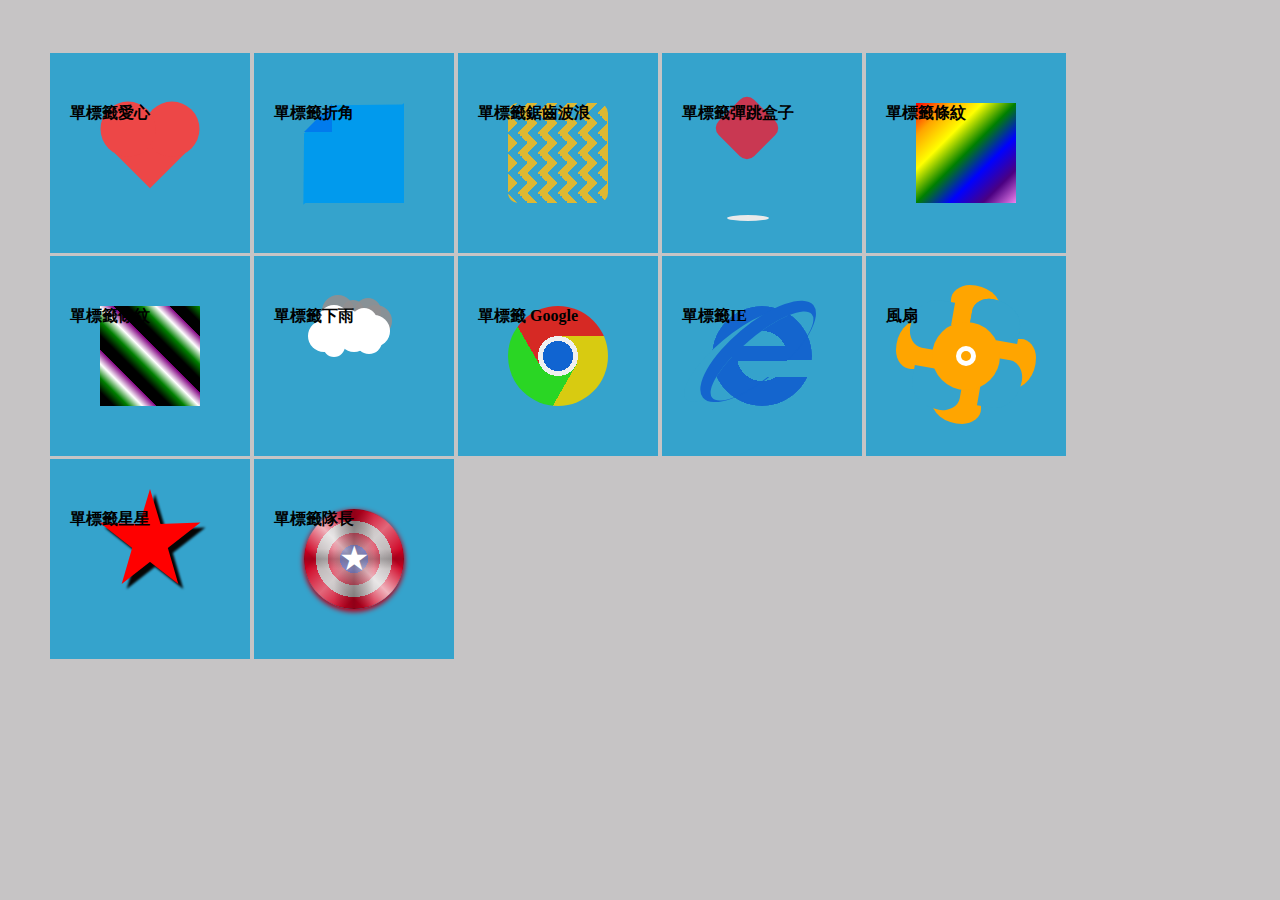
<file: index.html>
<!DOCTYPE html>
<html lang="en">

<head>
    <meta charset="UTF-8">
    <title>css各式圖形</title>
    <link rel="stylesheet" href="css/cssimg.css">
</head>

<body>
    <div class="container">
        <div class="wrap">
            <h4>單標籤愛心</h4>
            <div class="love"></div>
        </div>
        <div class="wrap">
            <h4>單標籤折角</h4>
            <div class="corner"></div>
        </div>
        <div class="wrap">
            <h4>單標籤鋸齒波浪</h4>
            <div class="wavebg"></div>
        </div>
        <div class="wrap">
            <h4>單標籤彈跳盒子</h4>
            <div class="anibox"></div>
        </div>
        <div class="wrap">
            <h4>單標籤條紋</h4>
            <div class="rainbow"></div>
        </div>
        <div class="wrap">
            <h4>單標籤條紋</h4>
            <div class="rainbow-2"></div>
        </div>
        <div class="wrap">
            <h4>單標籤下雨</h4>
            <div class="cloudy-rain"></div>
        </div>
        <div class="wrap">
            <h4>單標籤 Google</h4>
            <div class="google"></div>
        </div>
        <div class="wrap">
            <h4>單標籤IE</h4>
            <div class="ie"></div>
        </div>
        <div class="wrap">
            <h4>風扇</h4>
            <div class="electricfan">
                <div class="blade n-1"></div>
                <div class="blade n-2"></div>
                <div class="blade n-3"></div>
                <div class="blade n-4"></div>
                <div class="bladeforn4"></div>
                <div class="fanmid"></div>
            </div>
        </div>
        <div class="wrap">
            <h4>單標籤星星</h4>
            <div class="star"></div>
        </div>
        <div class="wrap">
            <h4>單標籤隊長</h4>
            <div class="captainShield"></div>
        </div>
    </div>
</body>

</html>
</file>
<file: css/cssimg.css>
@charset "UTF-8";
/* line 2, ../sass/cssimg.sass */
* {
  padding: 0;
  margin: 0;
}

/* line 5, ../sass/cssimg.sass */
body {
  background: #c6c4c5;
}

/* line 7, ../sass/cssimg.sass */
::before, ::after {
  content: "";
  position: absolute;
}


.container {
  padding: 50px;
  margin: 0 auto;
}


/* line 11, ../sass/cssimg.sass */
.wrap {
  padding: 50px;
  margin-top: 3px;
  position: relative;
  display: inline-block;
  vertical-align: bottom;
  background: #35a3cc;
}

/* line 19, ../sass/cssimg.sass */
h4 {
  position: absolute;
  left: 10%;
  z-index: 10;
  width: 150px;
}

/*愛心 */
/* line 25, ../sass/cssimg.sass */
.love {
  margin: 25px;
  width: 50px;
  height: 50px;
  background: #ed4747;
  transform: rotate(45deg);
}
/* line 31, ../sass/cssimg.sass */
.love::before, .love::after {
  width: 55px;
  height: 55px;
  background: #ed4747;
  border-radius: 100%;
}
/* line 36, ../sass/cssimg.sass */
.love::before {
  transform: rotate(-45deg) translate(40%, -50%);
}
/* line 38, ../sass/cssimg.sass */
.love::after {
  transform: rotate(-45deg) translate(-40%, -50%);
}

/*愛心 */
/*摺痕 */
/* line 44, ../sass/cssimg.sass */
.corner {
  position: relative;
  width: 0px;
  height: 0px;
  border: solid;
  border-width: 50px;
  border-color: transparent #019aed #019aed transparent;
  box-sizing: border-box;
}
/* line 52, ../sass/cssimg.sass */
.corner::before {
  width: 40px;
  height: 0px;
  border: solid;
  border-width: 0px 51px 50px 51px;
  border-color: transparent transparent #019aed transparent;
  transform: rotate(-45deg) translate(-34px, -92px);
}
/* line 59, ../sass/cssimg.sass */
.corner::after {
  width: 0;
  height: 0;
  border: solid;
  border-width: 14.1px;
  border-color: #017bed transparent transparent #017bed;
  transform: translate(-50px, -49px) rotate(180deg);
}

/*摺痕 */
/*波浪背景 */
/* line 69, ../sass/cssimg.sass */
.wavebg {
  border-radius: 10%;
  background: linear-gradient(135deg, #ddb833 25%, transparent 25%) 0px 0, linear-gradient(225deg, #ddb833 25%, transparent 25%) 0px 50px, linear-gradient(315deg, #ddb833 25%, transparent 25%) 0 -50px, linear-gradient(45deg, #ddb833 25%, transparent 25%);
  background-size: 20px 20px;
  width: 100px;
  height: 100px;
}

/*波浪背景 */
/*彈跳盒子 */
/* line 79, ../sass/cssimg.sass */
.anibox {
  position: relative;
  width: 100px;
  height: 100px;
  transform: translate(-40px, -20px);
}
/* line 84, ../sass/cssimg.sass */
.anibox::before {
  top: 0px;
  width: 50px;
  height: 50px;
  transform: translate(50px, 20px) rotate(45deg);
  background: #c93852;
  border-radius: 10px;
  animation: 0.7s aniball infinite;
  z-index: 2;
}
/* line 93, ../sass/cssimg.sass */
.anibox::after {
  top: 0;
  width: 42px;
  height: 6px;
  background: #eaeaea;
  border-radius: 100%;
  transform: translate(55px, 132px);
  animation: 0.7s ballShadow infinite;
}

@keyframes aniball {
  0% {
    top: 0px;
    transform: translate(50px, 20px) rotate(90deg);
  }
  25% {
    border-bottom-right-radius: 10px;
  }
  50% {
    top: 70px;
    border-bottom-right-radius: 35px;
    transform: translate(50px, 20px) rotate(45deg);
  }
  75% {
    border-bottom-right-radius: 10px;
  }
  100% {
    top: 0px;
    transform: translate(50px, 20px) rotate(0deg);
  }
}
@keyframes ballShadow {
  0% {
    transform: translate(55px, 132px);
  }
  50% {
    width: 50px;
    height: 10px;
    transform: translate(52.5px, 128px);
  }
  100% {
    transform: translate(55px, 132px);
    width: 42px;
  }
}
/*彈跳盒子 */
/*彩色條紋 */
/* line 129, ../sass/cssimg.sass */
.rainbow {
  width: 100px;
  height: 100px;
  background: linear-gradient(to bottom right, red, orange, yellow, green, blue, indigo, violet);
}

/* line 134, ../sass/cssimg.sass */
.rainbow-2 {
  width: 100px;
  height: 100px;
  background: repeating-linear-gradient(45deg, #000, #000 10px, green 20px, white 30px, purple 40px, purple 40px);
}

/*彩色條紋 */
/*雲朵下雨 */
/* line 141, ../sass/cssimg.sass */
.cloudy-rain {
  margin: 49px;
  width: 2px;
  height: 2px;
  background: #FFF;
  border-radius: 100%;
  transform: translate(-30px, -20px);
  box-shadow: 0 0 0 15px #FFF, 10px 10px 0 10px #FFF, 10px -15px 0 15px #FFF, 25px -15px 0 10px #FFF, 40px -15px 0 12px #FFF, 50px -5px 0 15px #FFF, 30px 0px 0 15px #FFF, 45px 5px 0 12px #FFF, 14px -25px 0 15px rgba(145, 143, 144, 0.9), 29px -25px 0 10px rgba(145, 143, 144, 0.9), 44px -25px 0 12px rgba(145, 143, 144, 0.9), 52px -15px 0 15px rgba(145, 143, 144, 0.9);
}
/* line 149, ../sass/cssimg.sass */
.cloudy-rain::before {
  width: 2px;
  height: 8px;
  background: transparent;
  border-radius: 100%;
  animation: anirain 0.8s infinite linear;
}

@keyframes anirain {
  0% {
    box-shadow: transparent 60px 30px, transparent 40px 40px, rgba(0, 0, 0, 0.3) 20px 75px, rgba(0, 0, 0, 0.3) 55px 50px, rgba(0, 0, 0, 0.3) 38px 100px, rgba(0, 0, 0, 0.3) 12px 95px, rgba(0, 0, 0, 0.3) 1px 45px, rgba(0, 0, 0, 0.3) 30px 35px;
  }
  25% {
    box-shadow: rgba(0, 0, 0, 0.3) 60px 45px, rgba(0, 0, 0, 0.3) 40px 60px, rgba(0, 0, 0, 0.3) 20px 90px, rgba(0, 0, 0, 0.3) 55px 65px, transparent 38px 120px, transparent 12px 120px, rgba(0, 0, 0, 0.3) 1px 70px, rgba(0, 0, 0, 0.3) 30px 60px;
  }
  26% {
    box-shadow: rgba(0, 0, 0, 0.3) 60px 45px, rgba(0, 0, 0, 0.3) 40px 60px, rgba(0, 0, 0, 0.3) 20px 90px, rgba(0, 0, 0, 0.3) 55px 65px, transparent 38px 40px, transparent 12px 20px, rgba(0, 0, 0, 0.3) 1px 70px, rgba(0, 0, 0, 0.3) 30px 60px;
  }
  50% {
    box-shadow: rgba(0, 0, 0, 0.3) 60px 70px, rgba(0, 0, 0, 0.3) 40px 80px, transparent 20px 100px, rgba(0, 0, 0, 0.3) 55px 80px, rgba(0, 0, 0, 0.3) 38px 60px, rgba(0, 0, 0, 0.3) 12px 45px, rgba(0, 0, 0, 0.3) 1px 95px, rgba(0, 0, 0, 0.3) 30px 85px;
  }
  51% {
    box-shadow: rgba(0, 0, 0, 0.3) 60px 70px, rgba(0, 0, 0, 0.3) 40px 80px, transparent 20px 45px, rgba(0, 0, 0, 0.3) 55px 80px, rgba(0, 0, 0, 0.3) 38px 60px, rgba(0, 0, 0, 0.3) 12px 45px, rgba(0, 0, 0, 0.3) 1px 95px, rgba(0, 0, 0, 0.3) 30px 85px;
  }
  75% {
    box-shadow: rgba(0, 0, 0, 0.3) 60px 95px, rgba(0, 0, 0, 0.3) 40px 100px, rgba(0, 0, 0, 0.3) 20px 60px, transparent 55px 95px, rgba(0, 0, 0, 0.3) 38px 80px, rgba(0, 0, 0, 0.3) 12px 70px, transparent 1px 120px, transparent 30px 110px;
  }
  76% {
    box-shadow: rgba(0, 0, 0, 0.3) 60px 95px, rgba(0, 0, 0, 0.3) 40px 100px, rgba(0, 0, 0, 0.3) 20px 60px, transparent 55px 35px, rgba(0, 0, 0, 0.3) 38px 80px, rgba(0, 0, 0, 0.3) 12px 70px, transparent 1px 25px, transparent 30px 15px;
  }
  100% {
    box-shadow: transparent 60px 120px, transparent 40px 120px, rgba(0, 0, 0, 0.3) 20px 75px, rgba(0, 0, 0, 0.3) 55px 50px, rgba(0, 0, 0, 0.3) 38px 100px, rgba(0, 0, 0, 0.3) 12px 95px, rgba(0, 0, 0, 0.3) 1px 45px, rgba(0, 0, 0, 0.3) 30px 35px;
  }
}
/*雲朵下雨 */
/*Google */
/* line 175, ../sass/cssimg.sass */
.google {
  width: 100px;
  height: 100px;
  border-radius: 100%;
  background: radial-gradient(#1064d1 15px, #f0f0f0 15px, #f0f0f0 20px, rgba(0, 0, 0, 0) 20px), linear-gradient(300deg, #d8cb11 28px, transparent 0) -23px, linear-gradient(60deg, #2ad624 48px, transparent 0), linear-gradient(180deg, #d62924 30px, transparent 0), linear-gradient(120deg, #d62924 55px, transparent 0), linear-gradient(300deg, #d8cb11 48px, transparent 0), linear-gradient(240deg, #d8cb11 55px, transparent 0), linear-gradient(0deg, #2ad624 48px, transparent 0);
}

/*Google */
/*IE */
/* line 183, ../sass/cssimg.sass */
.ie {
  width: 100px;
  height: 100px;
  border-radius: 100%;
  background: radial-gradient(#35a3cc 25px, rgba(0, 0, 0, 0) 0%), radial-gradient(#1465ce 50px, rgba(0, 0, 0, 0) 0%);
}
/* line 188, ../sass/cssimg.sass */
.ie::before {
  width: 130px;
  height: 40px;
  border-radius: 100%;
  box-shadow: 0px -6px 0 7px #1465ce, -20px -16px 0 1px #35a3cc;
  transform: translate(-15px, 30px) rotate(-40deg);
}
/* line 194, ../sass/cssimg.sass */
.ie::after {
  width: 55px;
  height: 15px;
  background: #1465ce;
  transform: translate(20px, 40px);
  box-shadow: 25px 15px 0 1px #35a3cc;
}

/*IE */
/*風扇 */
/* line 203, ../sass/cssimg.sass */
.electricfan {
  width: 100px;
  height: 100px;
  position: relative;
  animation: anifan 0.5s infinite linear;
}
/* line 208, ../sass/cssimg.sass */
.electricfan .blade, .electricfan .blade::before, .electricfan .bladeforn4 {
  position: absolute;
  width: 50px;
  height: 40px;
  background: orange;
  border-radius: 60% 100% 0 0;
}
/* line 214, ../sass/cssimg.sass */
.electricfan .blade::before, .electricfan .bladeforn4::before {
  background: #35a3cc;
  transform: translate(20px, 15px) rotate(10deg);
}
/* line 218, ../sass/cssimg.sass */
.electricfan .n-1 {
  transform: translate(35px, -21px);
}
/* line 220, ../sass/cssimg.sass */
.electricfan .n-2 {
  transform: translate(-25px, 18px) rotate(-90deg);
}
/* line 222, ../sass/cssimg.sass */
.electricfan .n-3 {
  transform: translate(15px, 78px) rotate(180deg);
}
/* line 224, ../sass/cssimg.sass */
.electricfan .n-4 {
  transform: translate(75px, 38px) rotate(90deg);
}
/* line 226, ../sass/cssimg.sass */
.electricfan .bladeforn4 {
  background: #35a3cc;
  transform: translate(55px, -6px) rotate(10deg);
}
/* line 230, ../sass/cssimg.sass */
.electricfan .fanmid {
  position: absolute;
  width: 68px;
  height: 68px;
  background: orange;
  border-radius: 100%;
  transform: translate(16px, 16px);
}
/* line 237, ../sass/cssimg.sass */
.electricfan .fanmid::before {
  width: 20px;
  height: 20px;
  background: #FFF;
  transform: translate(24px, 24px);
  border-radius: 100%;
}
/* line 243, ../sass/cssimg.sass */
.electricfan .fanmid::after {
  width: 10px;
  height: 10px;
  background: orange;
  border-radius: 100%;
  transform: translate(29px, 29px);
}

@keyframes anifan {
  0% {
    transform: rotate(0deg);
  }
  100% {
    transform: rotate(360deg);
  }
}
/*風扇 */
/*星星 */
/* line 257, ../sass/cssimg.sass */
.star {
  margin: 30px 38px;
  width: 0;
  height: 0;
  border: solid;
  border-width: 0px 12px 40px 12px;
  border-color: transparent transparent red transparent;
  transform: translate(0px, -50px);
  filter: drop-shadow(5px 5px 1px #050505);
}
/* line 266, ../sass/cssimg.sass */
.star::before, .star::after {
  width: 0;
  height: 0;
  border: solid;
  border-width: 0px 50px 36px 50px;
  border-color: transparent transparent red transparent;
  transform: translate(-50px, 32px) rotate(-38deg);
}
/* line 273, ../sass/cssimg.sass */
.star::after {
  transform: translate(-50px, 32px) rotate(38deg);
}

/*星星 */
/*隊長盾牌 */
/* line 279, ../sass/cssimg.sass */
.captainShield {
  width: 100px;
  height: 100px;
  border-radius: 100%;
  background: linear-gradient(90deg, rgba(255, 255, 255, 0) 30%, rgba(0, 0, 0, 0.3) 50%, rgba(255, 255, 255, 0) 70%), linear-gradient(0deg, rgba(255, 255, 255, 0) 40%, rgba(0, 0, 0, 0.2) 50%, rgba(255, 255, 255, 0) 60%), linear-gradient(135deg, rgba(255, 255, 255, 0) 30%, rgba(255, 255, 255, 0.4) 50%, rgba(255, 255, 255, 0) 70%), linear-gradient(45deg, rgba(255, 255, 255, 0) 30%, rgba(255, 255, 255, 0.7) 50%, rgba(255, 255, 255, 0) 70%), radial-gradient(#0101c4 14px, #ce0021 14px, #ce0021 26px, #b5adae 26px, #b5adae 38px, #ce0021 38px, #ce0021 49px, #000000 54px);
  position: relative;
  box-shadow: 0px 2px 5px 1px #b7001d;
}
/* line 286, ../sass/cssimg.sass */
.captainShield::before {
  content: "★";
  position: absolute;
  left: 50%;
  transform: translateX(-50%);
  line-height: 100px;
  font-size: 34px;
  color: #FFF;
}

/*隊長盾牌 */
</file>
